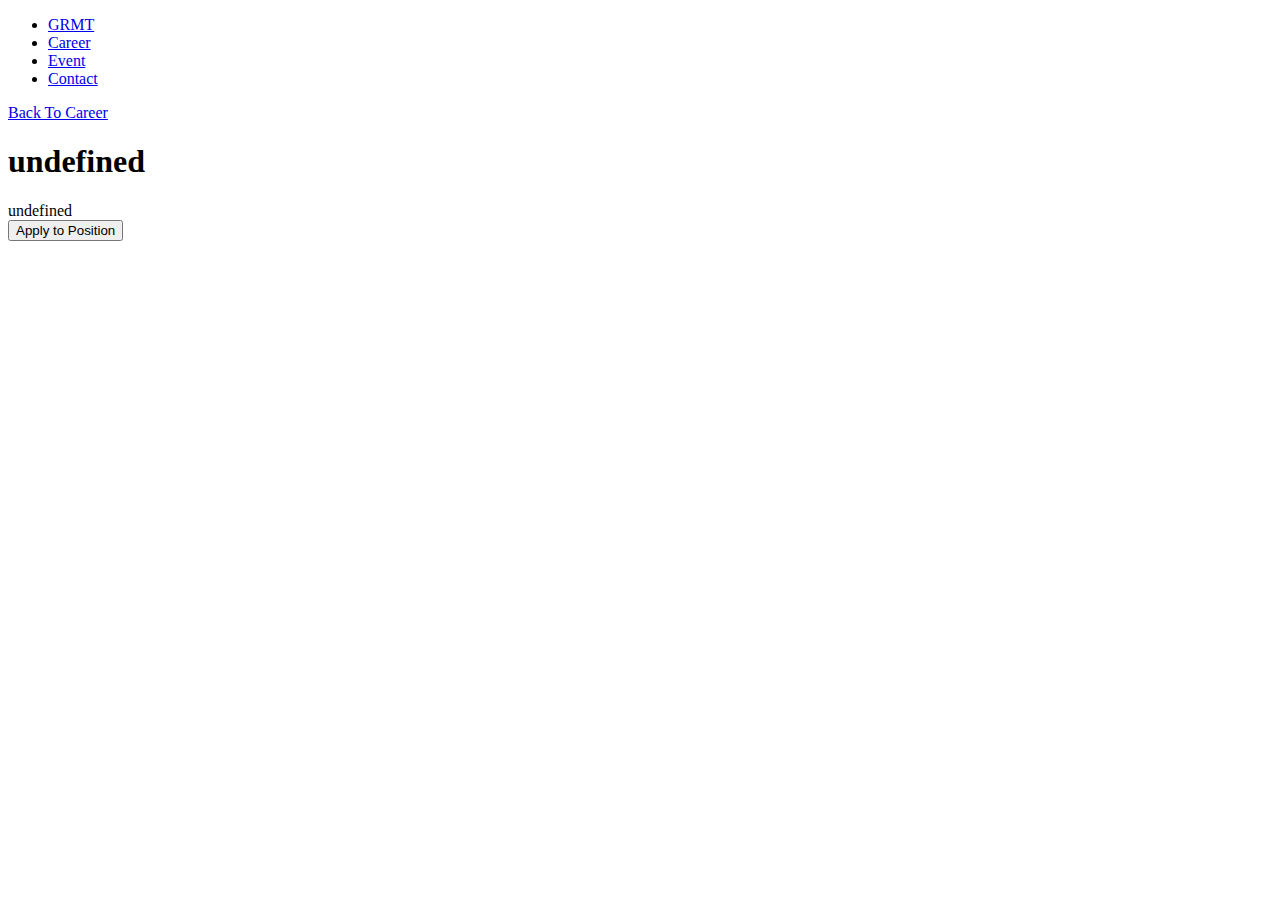
<file: career_description.html>
<!DOCTYPE html>
<html lang="en">
<head>
    <meta charset="UTF-8">
    <meta name="viewport" content="width=device-width, initial-scale=1.0">
    <title>game row mai tam</title>
</head>
<body>
    <!-- navbar -->
    <div>
         <ul>
            <li><a href="index.html">GRMT</a>
            <li><a href="index.html">Career</a>
            <li><a href="event_page.html">Event</a>
            <li><a href="contact_page.html">Contact</a>
         </ul>
    </div>
        <!-- กลับไปหน้าเเรก -->
        <a href="index.html">Back To Career</a>
        <!-- detail อยู่ตรงนี้-->
        <div>
            <h1 id="job_select"></h1>
            <p id="location_job_select"></p>
            <span id="description_job_select"></span>
        </div>
        <button onclick="applyJob()">Apply to Position</button>
    </div>
    <script>
        const job = ["Data Scientist Intern", "Game Operations Specialist - Fresh Grad", "Combat Designer - Fresh Grad"]
        const company = "Beyond Co., Ltd. (Singapore Office), Singapore"
        const description = [`As a Data Scientist Intern, you will be a key part of our team in Singapore, helping to build a safer and more secure virtual world for our players. You will apply your skills in data science and machine learning to tackle complex challenges related to account security, payment fraud, and anti-bot systems. This is a great opportunity to gain hands-on experience in a fast-growing gaming company and contribute to a global community of fans.

                            Key responsibilities:
                            Responsible for developing data-driven risk control solutions and algorithm modeling including but not limited to account security, payment security, and anti-bot scenarios.
                            Apply data mining, data modeling and machine learning to extract risk patterns from raw data into meaningful insights.
                            Monitor and analyze malicious behaviors and risk cases through comprehensive data analytics and visualisation methods.
                            Collaborate with the operation team, business team, R&D team, and data team to design and optimize risk management.

                            What we would like to see:
                            Good understanding of data structures and algorithms.
                            In-depth understanding of common machine learning techniques.
                            Possess strong data analytics skills (with proficiency in Python and SQL).
                            Sensitive to data, logical and rigorous, with data visualization skills.
                            Familiar with large-scale data processing tools (Hive, Spark, Flink) is a plus.
                            Machine learning competition experience with good results is a plus.
                            Strong communication and teamwork skills.
                            Excellent written and verbal communication skills in English and advanced Chinese to liaise with teams and review internal documentation.

                            Salary range and compensation:
                            80,000-200,000 THB/monthly depending on skills and experience

                            Benefits: 
                            Competitive Compensation: A highly competitive salary, performance-based bonuses, and regular salary reviews.
                            Comprehensive Health & Wellness: Extensive health, dental, and life insurance plans for you and your family, along with access to professional mental health support.
                            Flexible Work Environment: Enjoy flexible work hours to help you achieve a better work-life balance.
                            Professional Growth: We provide a dedicated professional development fund for you to attend conferences and courses, along with clear career paths and mentorship programs.
                            Exclusive Gaming Perks: Get free access to our games, exclusive in-game items, and special discounts on our merchandise.
                            Creative Office Culture: Work in an office designed for creativity, complete with game rooms, relaxation areas, and a kitchen stocked with snacks and drinks.
                            Global Opportunities: Potential for relocation and collaboration with our teams in Singapore, Montreal, Los Angeles, Tokyo, and Seoul.
`, `Are you a fresh graduate with a passion for gaming? As a Game Operations Specialist, you'll be at the heart of our game development and community. You'll work closely with developers to ensure our games meet player expectations and drive continuous improvement. Your role is crucial in managing content delivery, monitoring game performance, and turning player feedback into actionable insights. This is a fantastic opportunity to launch your career in the dynamic world of gaming operations.

Key responsibilities:
Collaborate closely with the game development team to provide critical insights and data, enabling developers to make informed decisions based on player feedback and analysis.
Manage and coordinate internal and external resources to ensure the continuous and stable delivery of high-quality content and services to players. Monitor version progress, resolve various live issues, and maintain the quality of game content.
Monitor and analyze community sentiment and player feedback, collecting and reporting relevant information to support strategic decision-making for project operations.

What we would like to see:
Bachelor’s degree or higher, with experience in gaming and community platforms, and a fundamental understanding of the gaming industry.
A strong passion for gaming, with in-depth knowledge and experience in ACG (Anime, Comics, and Games) titles, and the ability to accurately understand and anticipate user needs.
Excellent logical thinking, analytical, and summarisation skills.
Proven ability to drive projects forward in a collaborative, multi-stakeholder environment, demonstrating strong self-motivation, teamwork, and cross-functional coordination skills.
Strong communication skills in English, with working proficiency in Chinese (Mandarin) preferred to facilitate collaboration with team members and stakeholders from China.

Salary range and compensation:
100,000-200,000 THB/monthly depending on skills and experience

Benefits: 
Competitive Compensation: A highly competitive salary, performance-based bonuses, and regular salary reviews.
Comprehensive Health & Wellness: Extensive health, dental, and life insurance plans for you and your family, along with access to professional mental health support.
Flexible Work Environment: Enjoy flexible work hours to help you achieve a better work-life balance.
Professional Growth: We provide a dedicated professional development fund for you to attend conferences and courses, along with clear career paths and mentorship programs.
Exclusive Gaming Perks: Get free access to our games, exclusive in-game items, and special discounts on our merchandise.
Creative Office Culture: Work in an office designed for creativity, complete with game rooms, relaxation areas, and a kitchen stocked with snacks and drinks.
Global Opportunities: Potential for relocation and collaboration with our teams in Singapore, Montreal, Los Angeles, Tokyo, and Seoul.
`,`Are you a passionate gamer with a creative mind and a knack for building engaging combat experiences? As a Combat Designer, you will be at the forefront of bringing our characters and monsters to life. You’ll be responsible for crafting everything from their skills and behaviors to their overall feel. This is a unique opportunity to turn your passion for gaming into a career by collaborating with talented artists and programmers to design and build truly memorable gameplay.

Key responsibilities:
Design and produce characters or monsters, covering gameplay aspects, skills, AI, artistic performance, and ecological attributes.
Foster open communication with fellow game designers and artists to synchronize numerical design, layout, level gameplay, and artistic performance. Through this collaborative process, identify new production pipeline requests, and follow up on their development progress.
Identify requests for new mechanisms and functions during game production; collaborate closely with programmers to determine solutions and follow up on their development status.

What we would like to see:
Passion for games with extensive player experience across a variety of genres, including action games, open-world games, RPGs, and more. Possess a deep understanding of game combat mechanics.
Proficient in at least one commercial game engine with the capability to independently create simple prototypes.

Bonus Points:
Experience in Unity development and a programming or technical foundation for understanding code.
Experience in creating game demos.

Application Instructions:
Please provide details of your personal gaming experience and any relevant works (if applicable). Your gaming experience should include the names of games you have played, the duration of gameplay, and any notable achievements you have earned.

Salary range and compensation:
90,000-200,000 THB/monthly depending on skills and experience

Benefits: 
Competitive Compensation: A highly competitive salary, performance-based bonuses, and regular salary reviews.
Comprehensive Health & Wellness: Extensive health, dental, and life insurance plans for you and your family, along with access to professional mental health support.
Flexible Work Environment: Enjoy flexible work hours to help you achieve a better work-life balance.
Professional Growth: We provide a dedicated professional development fund for you to attend conferences and courses, along with clear career paths and mentorship programs.
Exclusive Gaming Perks: Get free access to our games, exclusive in-game items, and special discounts on our merchandise.
Creative Office Culture: Work in an office designed for creativity, complete with game rooms, relaxation areas, and a kitchen stocked with snacks and drinks.
Global Opportunities: Potential for relocation and collaboration with our teams in Singapore, Montreal, Los Angeles, Tokyo, and Seoul.
`]

        const params = new URLSearchParams(window.location.search);
        const receivedId = params.get("id");
        
        // เอาค่าจาก tag ใน html มาเป็นตัวเเปร
        const job_select = document.getElementById("job_select")
        const location_job_select = document.getElementById("location_job_select")
        const description_job_select = document.getElementById("description_job_select")
        
        // เอาข้อความจาก javascript เข้า html
        job_select.innerText = job[receivedId - 1];
        location_job_select.innertext = company;
        description_job_select.innerText = description[receivedId - 1];
        function applyJob(){
            window.location.href = `form_apply_job.html?id=${receivedId}`;
        }
    </script>
</body>
</html>
</file>
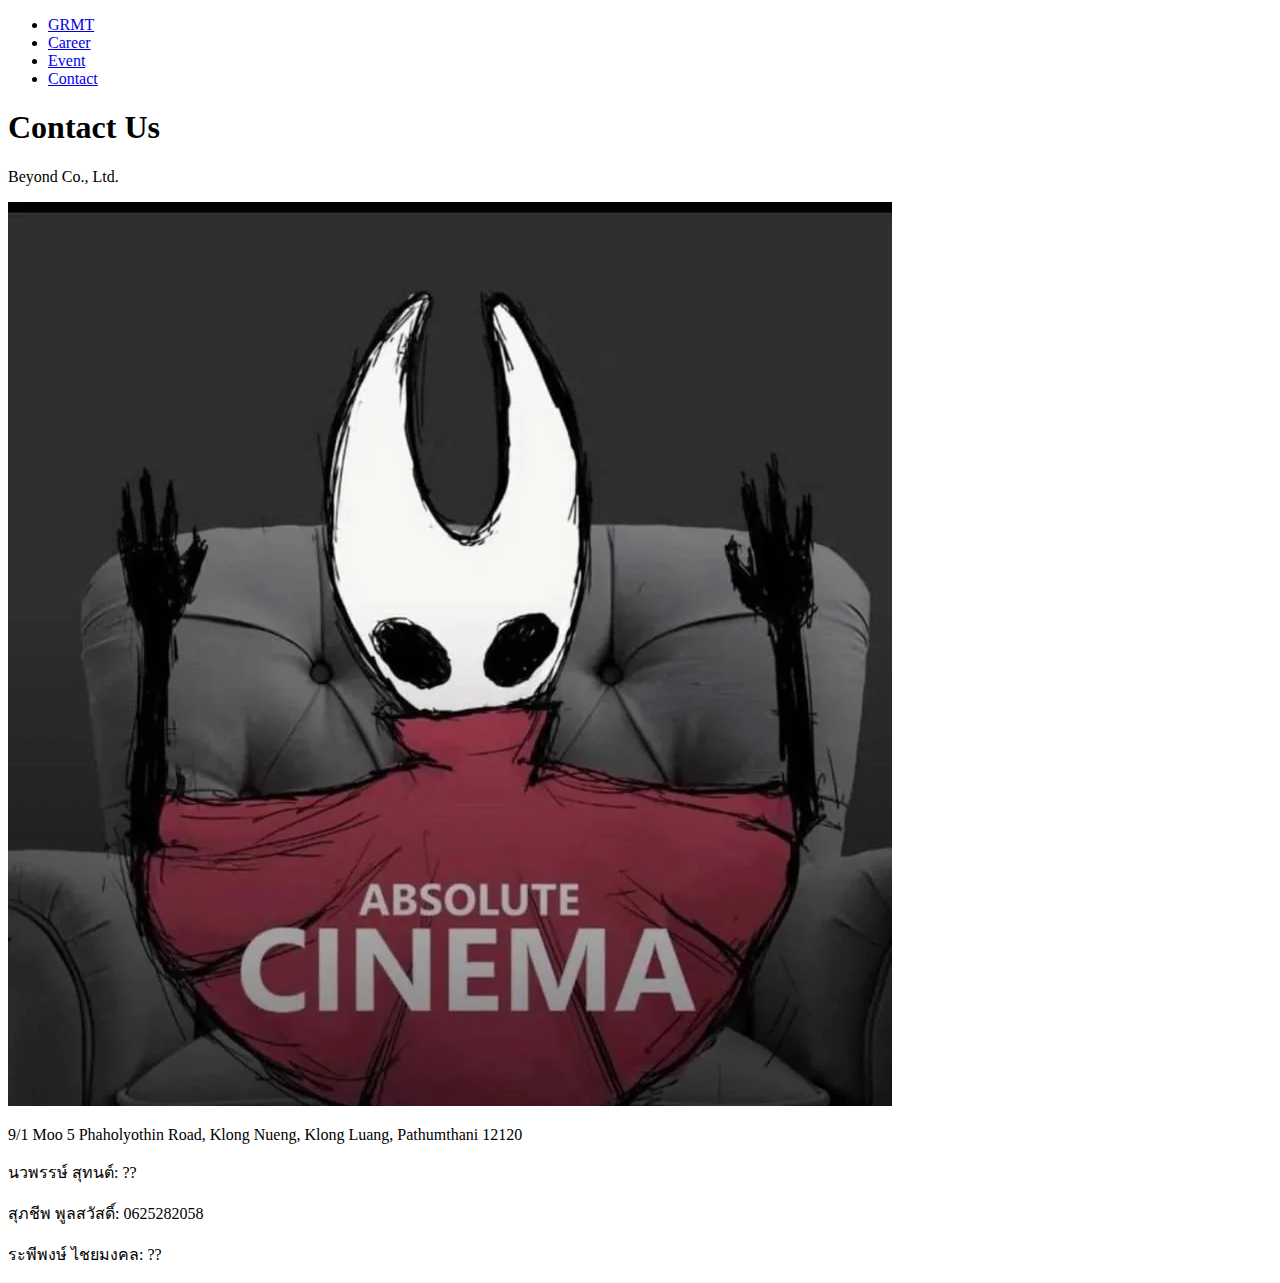
<file: contact_page.html>
<!DOCTYPE html>
<html lang="en">
<head>
    <meta charset="UTF-8">
    <meta name="viewport" content="width=device-width, initial-scale=1.0">
    <title>game row mai tam</title>
</head>
<body>
    <!-- navbar -->
    <div>
         <ul>
            <li><a href="index.html">GRMT</a>
            <li><a href="index.html">Career</a>
            <li><a href="event_page.html">Event</a>
            <li><a href="contact_page.html">Contact</a>
         </ul>
    </div>
    <div>
        <h1>Contact Us</h1>
        <p>Beyond Co., Ltd.</p>
        <img src="image/silksong.webp" alt="company image">
        <p>9/1 Moo 5 Phaholyothin Road, Klong Nueng, Klong Luang, Pathumthani 12120</p>
        <p>นวพรรษ์ สุทนต์: ??</p>
        <p>สุภชีพ พูลสวัสดิ์: 0625282058</p>
        <p>ระพีพงษ์ ไชยมงคล: ??</p>
    </div>
</body>
</html>
</file>
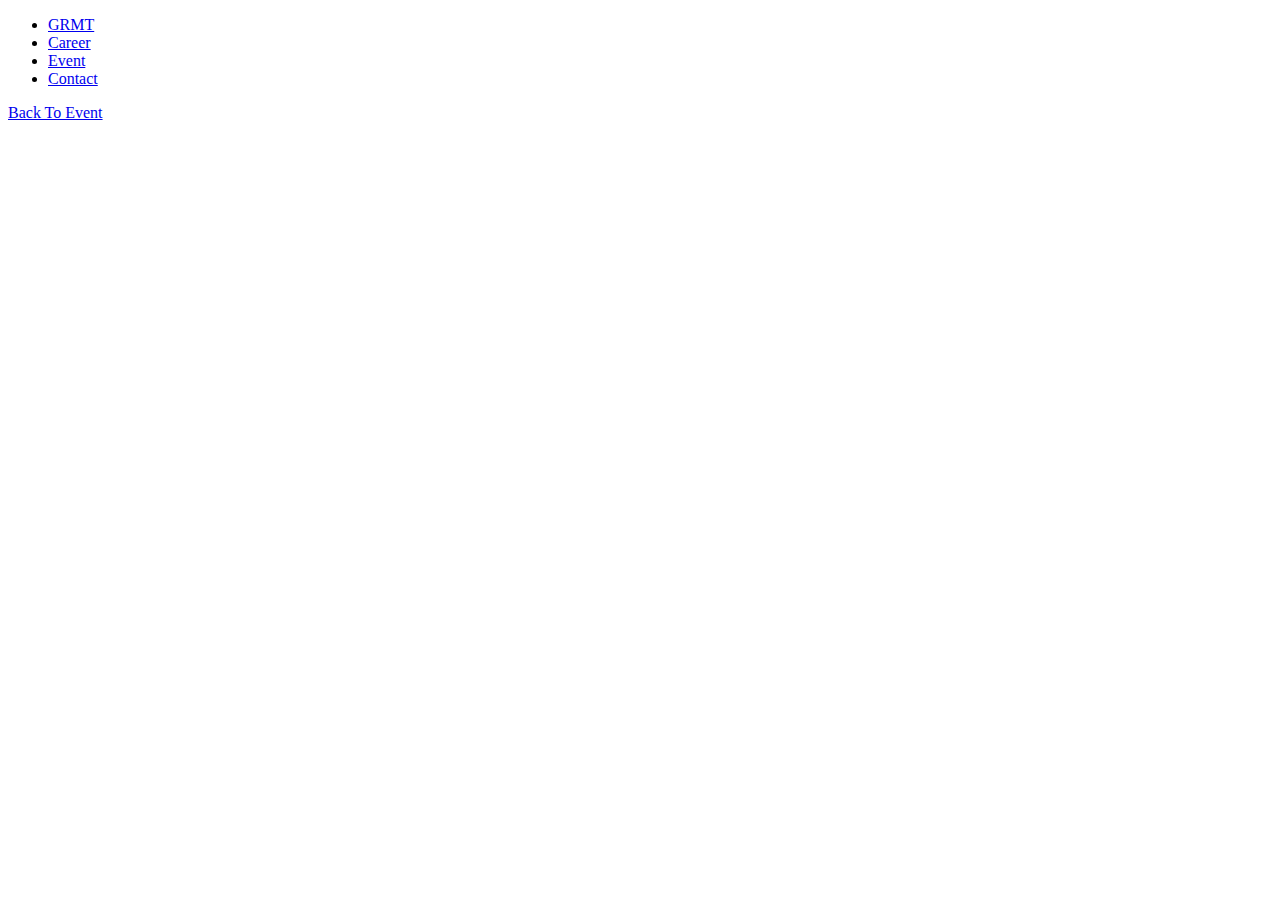
<file: event_detail.html>
<!DOCTYPE html>
<html lang="en">
<head>
    <meta charset="UTF-8">
    <meta name="viewport" content="width=device-width, initial-scale=1.0">
    <title>Document</title>
</head>
<body>
    <!-- navbar -->
    <div>
         <ul>
            <li><a href="index.html">GRMT</a>
            <li><a href="index.html">Career</a>
            <li><a href="event_page.html">Event</a>
            <li><a href="contact_page.html">Contact</a>
         </ul>
    </div>
    <div>
        <a href="event_page.html">Back To Event</a>
        <div>
            <h1 id="name"></h1>
            <span id="detail"></span>
            <p id="target"></p>
            <p id="format"></p>
            <p id="duration"></p>
        </div>
    </div>


    <script>
        const eventsData = [
            {
                name: 'Machine Learning Fundamentals',
                detail: `หลักสูตรปูพื้นฐานด้าน Machine Learning ครอบคลุม Regression, Classification, Clustering และ Evaluation Metrics ผู้เรียนจะเข้าใจวิธีเลือกอัลกอริทึมที่เหมาะสมกับปัญหาและประเมินโมเดลได้อย่างถูกต้อง โดยจะได้เรียนรู้ประเภทของ Machine Learning ทั้งแบบ Supervised และ Unsupervised ฝึกสร้างโมเดล Regression และ Classification เบื้องต้น เข้าใจการใช้ Metrics เช่น RMSE, MAE, Accuracy และ F1-score รวมถึงแนวคิด Overfitting, Underfitting และ Cross-validation เพื่อนำไปประเมินและปรับปรุงโมเดลได้อย่างเหมาะสม.`,
                target: 'นักศึกษาจบใหม่, ผู้สนใจเข้าสู่สาย Data Science',
                format: 'Lecture + Hands-on (Python Notebooks)',
                duration: '2 วัน (12 ชั่วโมง)'
            },
            {
                name: 'Data Analytics with Python & SQL',
                detail: `เรียนรู้การใช้ Python (Pandas, Matplotlib, Scikit-learn) และ SQL เพื่อดึง วิเคราะห์ และจัดการข้อมูลจากฐานข้อมูลจริง โดยผู้เรียนจะได้ฝึกการเขียน SQL Query เพื่อดึงข้อมูล การทำ Data Cleaning และ Data Wrangling ด้วย Pandas การสร้าง Visualization เบื้องต้น และการวิเคราะห์เชิงสถิติเพื่อสนับสนุนการตัดสินใจ.`,
                target: 'ผู้สนใจงาน Data Analyst, Data Scientist',
                format: 'Workshop + Lab Practice',
                duration: '3 วัน (18 ชั่วโมง)'
            },
            {
                name: 'Big Data Tools Workshop (Spark, Hive)',
                detail: `หลักสูตรสำหรับผู้ที่ต้องการทำงานกับข้อมูลขนาดใหญ่ โดยเรียนรู้การใช้ Apache Spark และ Hive เพื่อจัดการข้อมูลหลายล้านแถวได้อย่างรวดเร็ว ผู้เรียนจะได้รู้จัก Big Data Ecosystem การใช้ Hive SQL Query การประมวลผลข้อมูลแบบ Distributed ด้วย Spark และการปรับแต่ง pipeline ให้ทำงานได้อย่างมีประสิทธิภาพมากขึ้น.`,
                target: 'Data Engineer, Data Scientist ที่ทำงานกับ Big Data',
                format: 'Lab-based Workshop',
                duration: '2 วัน (16 ชั่วโมง)'
            },
            {
                name: 'Game Community Management 101',
                detail: `หลักสูตรที่สอนวิธีสร้างและดูแล Community ของผู้เล่นเกม ตั้งแต่การสร้าง Engagement ไปจนถึงการรับมือ Feedback และ Crisis Management โดยผู้เรียนจะได้เรียนรู้เทคนิคการสร้าง Content ที่ดึงดูดผู้เล่น การใช้ Social Media, Discord และ Forum การจัด Event หรือ Campaign สำหรับผู้เล่น รวมถึงการจัดการกับ Feedback และปัญหาที่เกิดขึ้นภายใน Community อย่างมีประสิทธิภาพ.`,
                target: 'ผู้สนใจงาน Game Ops, Community Manager',
                format: 'Case Study + Role Play',
                duration: '1 วัน (8 ชั่วโมง)'
            },
            {
                name: 'Live Ops & Monetization Strategies',
                detail: `หลักสูตรที่เน้นการทำ Live Operation และกลยุทธ์การสร้างรายได้ในเกม เช่น Battle Pass, Gacha และ Limited Events พร้อมการวิเคราะห์ KPI โดยผู้เรียนจะได้เข้าใจวงจร Live Ops ตั้งแต่ Pre-launch ไปจนถึง Post-event รู้จักวิธีออกแบบ Event และ Reward System การวิเคราะห์พฤติกรรมผู้เล่นเพื่อนำไปปรับปรุงการ Monetization และการสร้างสมดุลระหว่างประสบการณ์ผู้เล่นกับรายได้ของเกม.`,
                target: 'Game Operations Specialist, Product Manager',
                format: 'Lecture + Group Activity',
                duration: '2 วัน (12 ชั่วโมง)'
            },
            {
                name: 'Data-Driven Game Operations',
                detail: `หลักสูตรที่สอนการใช้ Data Analytics เพื่อพัฒนาและปรับปรุงประสบการณ์ผู้เล่น โดยใช้ Dashboard และ Tools ในการวิเคราะห์ข้อมูล ผู้เรียนจะได้รู้จัก Metrics สำคัญของเกม เช่น DAU, MAU, Retention และ ARPU พร้อมทั้งฝึกสร้าง Dashboard เพื่อติดตาม KPI การใช้ A/B Testing เพื่อตัดสินใจเชิงกลยุทธ์ และการนำข้อมูลผู้เล่นไปประยุกต์ใช้ในการปรับปรุง Live Ops.`,
                target: 'Game Operations Specialist, Data Analyst',
                format: 'Hands-on Workshop + Dashboard Building',
                duration: '2 วัน (16 ชั่วโมง)'
            },
            {
                name: 'Game Combat Systems Design',
                detail: `หลักสูตรที่เน้นการออกแบบระบบการต่อสู้ของเกม ครอบคลุมการสร้าง Character Balance, Skill Tree, AI Behavior และ Combat Flow โดยผู้เรียนจะได้เข้าใจหลักการออกแบบ Combat Mechanics การวางสมดุลระหว่าง Player และ Monster การออกแบบ Skill Combo และ Chain System รวมถึงการทดสอบและปรับสมดุลระบบการต่อสู้อย่างเป็นระบบ.`,
                target: 'Game Designer, Combat Designer Fresh Grad',
                format: 'Workshop + Prototyping Exercise',
                duration: '3 วัน (18 ชั่วโมง)'
            },
            {
                name: 'Prototyping with Unity/Unreal',
                detail: `หลักสูตรที่สอนวิธีสร้าง Prototype ของระบบการต่อสู้หรือ Gameplay เบื้องต้นใน Unity และ Unreal เพื่อทดสอบไอเดียได้อย่างรวดเร็ว ผู้เรียนจะได้ฝึกการใช้ Unity/Unreal Editor การสร้าง Character Controller เบื้องต้น การ Implement Mechanics เช่น การโจมตี การใช้สกิล และการหลบหลีก รวมถึงการสร้าง Prototype ที่สามารถเล่นได้จริงภายในเวลาจำกัด.`,
                target: 'Game Designer, Indie Dev',
                format: 'Hands-on Lab',
                duration: '2 วัน (16 ชั่วโมง)'
            },
            {
                name: 'Character & Monster Behavior Workshop',
                detail: `หลักสูตรที่เจาะลึกการออกแบบพฤติกรรมของตัวละครและมอนสเตอร์ ครอบคลุมตั้งแต่ Movement Pattern, AI, Skill Usage ไปจนถึง Ecosystem โดยผู้เรียนจะได้เรียนรู้การออกแบบ AI Behavior แบบ Aggressive, Defensive และ Supportive การสร้าง Skill Tree และ Evolution Path การออกแบบ Ecosystem ระหว่าง Monster Types รวมถึงเทคนิคการทดสอบและปรับแต่ง AI/Behavior ภายใน Prototype.`,
                target: 'Combat Designer, AI Designer',
                format: 'Lecture + Group Design Activity',
                duration: '2 วัน (14 ชั่วโมง)'
            }
            ]

        const params = new URLSearchParams(window.location.search);
        const receivedId = params.get("id");

        document.getElementById("name").innerText = eventsData[receivedId - 1].name;
        document.getElementById("detail").innerText = eventsData[receivedId - 1].detail;
        document.getElementById("target").innerText = `Target Audience: ` + eventsData[receivedId - 1].target;
        document.getElementById("format").innerText = `Format: ` + eventsData[receivedId - 1].format;
        document.getElementById("duration").innerText = `Duration: ` + eventsData[receivedId - 1].duration;
    </script>
</body>
</html>
</file>
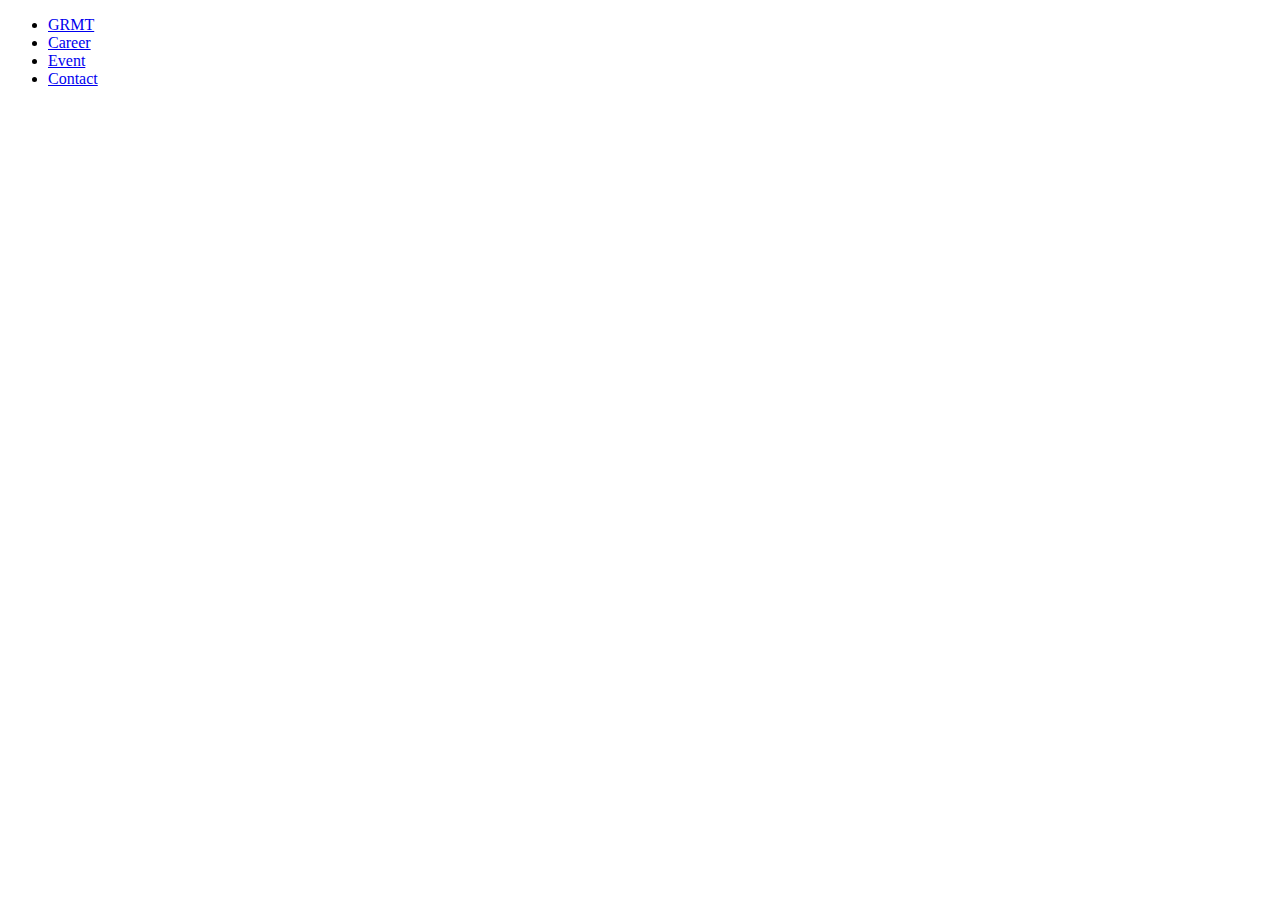
<file: event_page.html>
<!DOCTYPE html>
<html lang="en">
<head>
    <meta charset="UTF-8">
    <meta name="viewport" content="width=device-width, initial-scale=1.0">
    <title>Document</title>
</head>
<body>
    <!-- navbar -->
    <div>
         <ul>
            <li><a href="index.html">GRMT</a>
            <li><a href="index.html">Career</a>
            <li><a href="event_page.html">Event</a>
            <li><a href="contact_page.html">Contact</a>
         </ul>
    </div>
</body>
</html>
</file>
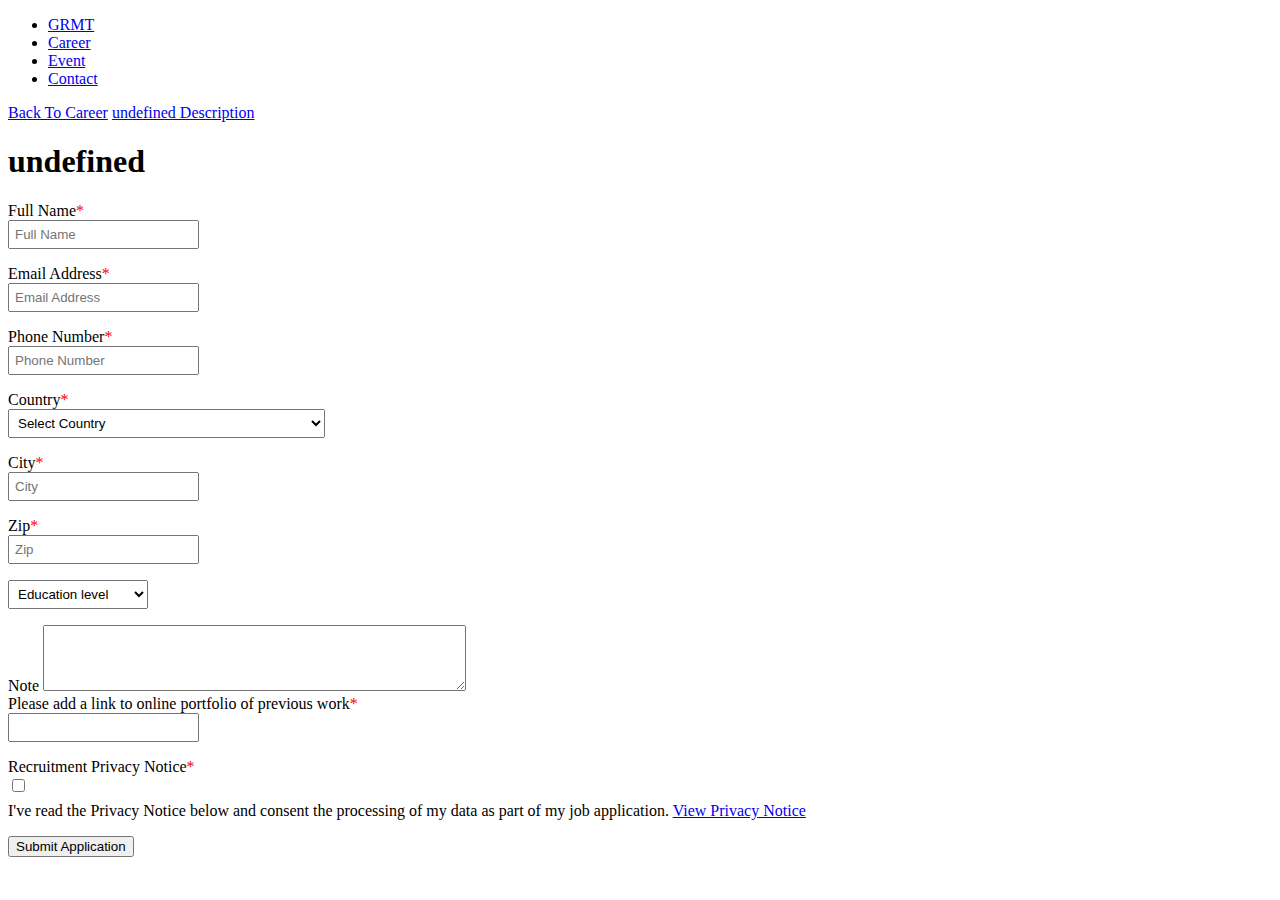
<file: form_apply_job.html>
<!DOCTYPE html>
<html lang="en">
<head>
    <meta charset="UTF-8">
    <meta name="viewport" content="width=device-width, initial-scale=1.0">
    <title>game row mai tam</title>
    <style>
        input, select {
            display: block;
            margin-bottom: 10px;
            padding: 5px;
        }
        .error {
            color: red;
            font-size: 12px;
            margin-bottom: 10px;
        }
        .invalid {
            border: 1px solid red;
        }
    </style>
</head>
<body>
    <!-- navbar -->
    <div>
         <ul>
            <li><a href="index.html">GRMT</a>
            <li><a href="index.html">Career</a>
            <li><a href="event_page.html">Event</a>
            <li><a href="contact_page.html">Contact</a>
         </ul>
    </div>

    <a href="index.html">Back To Career</a>
    <a href="#" id="back_position" onclick="backToDescription()"></a>

    <h1 id="job_position"></h1>
    <form name="job_position" onSubmit="return formValidation();" id="submitForm" action="/form_done.html">
        <label for="fullname">Full Name</label><span style="color: red !important; display: inline; float: none;">*</span>      
        <input type="text" id="fullname" name="fullname" placeholder="Full Name">
        <p id="fullname_error" style="color: red !important;"></p>

        <label for="email">Email Address</label><span style="color: red !important; display: inline; float: none;">*</span>
        <input type="text" id="email" name="email" placeholder="Email Address">
        <p id="email_error" style="color: red !important;"></p>

        <label for="phone">Phone Number</label><span style="color: red !important; display: inline; float: none;">*</span>
        <input type="number" id="phone" name="phone" placeholder="Phone Number">
        <p id="phone_error" style="color: red !important;"></p>

        <label for="country">Country</label><span style="color: red !important; display: inline; float: none;">*</span>
        <select id="country" name="country" class="form-control">
                <option value="" selected>Select Country</option>
                <option value="Afghanistan">Afghanistan</option>
                <option value="Åland Islands">Åland Islands</option>
                <option value="Albania">Albania</option>
                <option value="Algeria">Algeria</option>
                <option value="American Samoa">American Samoa</option>
                <option value="Andorra">Andorra</option>
                <option value="Angola">Angola</option>
                <option value="Anguilla">Anguilla</option>
                <option value="Antarctica">Antarctica</option>
                <option value="Antigua and Barbuda">Antigua and Barbuda</option>
                <option value="Argentina">Argentina</option>
                <option value="Armenia">Armenia</option>
                <option value="Aruba">Aruba</option>
                <option value="Australia">Australia</option>
                <option value="Austria">Austria</option>
                <option value="Azerbaijan">Azerbaijan</option>
                <option value="Bahamas">Bahamas</option>
                <option value="Bahrain">Bahrain</option>
                <option value="Bangladesh">Bangladesh</option>
                <option value="Barbados">Barbados</option>
                <option value="Belarus">Belarus</option>
                <option value="Belgium">Belgium</option>
                <option value="Belize">Belize</option>
                <option value="Benin">Benin</option>
                <option value="Bermuda">Bermuda</option>
                <option value="Bhutan">Bhutan</option>
                <option value="Bolivia">Bolivia</option>
                <option value="Bosnia and Herzegovina">Bosnia and Herzegovina</option>
                <option value="Botswana">Botswana</option>
                <option value="Bouvet Island">Bouvet Island</option>
                <option value="Brazil">Brazil</option>
                <option value="British Indian Ocean Territory">British Indian Ocean Territory</option>
                <option value="Brunei Darussalam">Brunei Darussalam</option>
                <option value="Bulgaria">Bulgaria</option>
                <option value="Burkina Faso">Burkina Faso</option>
                <option value="Burundi">Burundi</option>
                <option value="Cambodia">Cambodia</option>
                <option value="Cameroon">Cameroon</option>
                <option value="Canada">Canada</option>
                <option value="Cape Verde">Cape Verde</option>
                <option value="Cayman Islands">Cayman Islands</option>
                <option value="Central African Republic">Central African Republic</option>
                <option value="Chad">Chad</option>
                <option value="Chile">Chile</option>
                <option value="China">China</option>
                <option value="Christmas Island">Christmas Island</option>
                <option value="Cocos (Keeling) Islands">Cocos (Keeling) Islands</option>
                <option value="Colombia">Colombia</option>
                <option value="Comoros">Comoros</option>
                <option value="Congo">Congo</option>
                <option value="Congo, The Democratic Republic of The">Congo, The Democratic Republic of The</option>
                <option value="Cook Islands">Cook Islands</option>
                <option value="Costa Rica">Costa Rica</option>
                <option value="Cote D'ivoire">Cote D'ivoire</option>
                <option value="Croatia">Croatia</option>
                <option value="Cuba">Cuba</option>
                <option value="Cyprus">Cyprus</option>
                <option value="Czech Republic">Czech Republic</option>
                <option value="Denmark">Denmark</option>
                <option value="Djibouti">Djibouti</option>
                <option value="Dominica">Dominica</option>
                <option value="Dominican Republic">Dominican Republic</option>
                <option value="Ecuador">Ecuador</option>
                <option value="Egypt">Egypt</option>
                <option value="El Salvador">El Salvador</option>
                <option value="Equatorial Guinea">Equatorial Guinea</option>
                <option value="Eritrea">Eritrea</option>
                <option value="Estonia">Estonia</option>
                <option value="Ethiopia">Ethiopia</option>
                <option value="Falkland Islands (Malvinas)">Falkland Islands (Malvinas)</option>
                <option value="Faroe Islands">Faroe Islands</option>
                <option value="Fiji">Fiji</option>
                <option value="Finland">Finland</option>
                <option value="France">France</option>
                <option value="French Guiana">French Guiana</option>
                <option value="French Polynesia">French Polynesia</option>
                <option value="French Southern Territories">French Southern Territories</option>
                <option value="Gabon">Gabon</option>
                <option value="Gambia">Gambia</option>
                <option value="Georgia">Georgia</option>
                <option value="Germany">Germany</option>
                <option value="Ghana">Ghana</option>
                <option value="Gibraltar">Gibraltar</option>
                <option value="Greece">Greece</option>
                <option value="Greenland">Greenland</option>
                <option value="Grenada">Grenada</option>
                <option value="Guadeloupe">Guadeloupe</option>
                <option value="Guam">Guam</option>
                <option value="Guatemala">Guatemala</option>
                <option value="Guernsey">Guernsey</option>
                <option value="Guinea">Guinea</option>
                <option value="Guinea-bissau">Guinea-bissau</option>
                <option value="Guyana">Guyana</option>
                <option value="Haiti">Haiti</option>
                <option value="Heard Island and Mcdonald Islands">Heard Island and Mcdonald Islands</option>
                <option value="Holy See (Vatican City State)">Holy See (Vatican City State)</option>
                <option value="Honduras">Honduras</option>
                <option value="Hong Kong">Hong Kong</option>
                <option value="Hungary">Hungary</option>
                <option value="Iceland">Iceland</option>
                <option value="India">India</option>
                <option value="Indonesia">Indonesia</option>
                <option value="Iran, Islamic Republic of">Iran, Islamic Republic of</option>
                <option value="Iraq">Iraq</option>
                <option value="Ireland">Ireland</option>
                <option value="Isle of Man">Isle of Man</option>
                <option value="Israel">Israel</option>
                <option value="Italy">Italy</option>
                <option value="Jamaica">Jamaica</option>
                <option value="Japan">Japan</option>
                <option value="Jersey">Jersey</option>
                <option value="Jordan">Jordan</option>
                <option value="Kazakhstan">Kazakhstan</option>
                <option value="Kenya">Kenya</option>
                <option value="Kiribati">Kiribati</option>
                <option value="Korea, Democratic People's Republic of">Korea, Democratic People's Republic of</option>
                <option value="Korea, Republic of">Korea, Republic of</option>
                <option value="Kuwait">Kuwait</option>
                <option value="Kyrgyzstan">Kyrgyzstan</option>
                <option value="Lao People's Democratic Republic">Lao People's Democratic Republic</option>
                <option value="Latvia">Latvia</option>
                <option value="Lebanon">Lebanon</option>
                <option value="Lesotho">Lesotho</option>
                <option value="Liberia">Liberia</option>
                <option value="Libyan Arab Jamahiriya">Libyan Arab Jamahiriya</option>
                <option value="Liechtenstein">Liechtenstein</option>
                <option value="Lithuania">Lithuania</option>
                <option value="Luxembourg">Luxembourg</option>
                <option value="Macao">Macao</option>
                <option value="Macedonia, The Former Yugoslav Republic of">Macedonia, The Former Yugoslav Republic of</option>
                <option value="Madagascar">Madagascar</option>
                <option value="Malawi">Malawi</option>
                <option value="Malaysia">Malaysia</option>
                <option value="Maldives">Maldives</option>
                <option value="Mali">Mali</option>
                <option value="Malta">Malta</option>
                <option value="Marshall Islands">Marshall Islands</option>
                <option value="Martinique">Martinique</option>
                <option value="Mauritania">Mauritania</option>
                <option value="Mauritius">Mauritius</option>
                <option value="Mayotte">Mayotte</option>
                <option value="Mexico">Mexico</option>
                <option value="Micronesia, Federated States of">Micronesia, Federated States of</option>
                <option value="Moldova, Republic of">Moldova, Republic of</option>
                <option value="Monaco">Monaco</option>
                <option value="Mongolia">Mongolia</option>
                <option value="Montenegro">Montenegro</option>
                <option value="Montserrat">Montserrat</option>
                <option value="Morocco">Morocco</option>
                <option value="Mozambique">Mozambique</option>
                <option value="Myanmar">Myanmar</option>
                <option value="Namibia">Namibia</option>
                <option value="Nauru">Nauru</option>
                <option value="Nepal">Nepal</option>
                <option value="Netherlands">Netherlands</option>
                <option value="Netherlands Antilles">Netherlands Antilles</option>
                <option value="New Caledonia">New Caledonia</option>
                <option value="New Zealand">New Zealand</option>
                <option value="Nicaragua">Nicaragua</option>
                <option value="Niger">Niger</option>
                <option value="Nigeria">Nigeria</option>
                <option value="Niue">Niue</option>
                <option value="Norfolk Island">Norfolk Island</option>
                <option value="Northern Mariana Islands">Northern Mariana Islands</option>
                <option value="Norway">Norway</option>
                <option value="Oman">Oman</option>
                <option value="Pakistan">Pakistan</option>
                <option value="Palau">Palau</option>
                <option value="Palestinian Territory, Occupied">Palestinian Territory, Occupied</option>
                <option value="Panama">Panama</option>
                <option value="Papua New Guinea">Papua New Guinea</option>
                <option value="Paraguay">Paraguay</option>
                <option value="Peru">Peru</option>
                <option value="Philippines">Philippines</option>
                <option value="Pitcairn">Pitcairn</option>
                <option value="Poland">Poland</option>
                <option value="Portugal">Portugal</option>
                <option value="Puerto Rico">Puerto Rico</option>
                <option value="Qatar">Qatar</option>
                <option value="Reunion">Reunion</option>
                <option value="Romania">Romania</option>
                <option value="Russian Federation">Russian Federation</option>
                <option value="Rwanda">Rwanda</option>
                <option value="Saint Helena">Saint Helena</option>
                <option value="Saint Kitts and Nevis">Saint Kitts and Nevis</option>
                <option value="Saint Lucia">Saint Lucia</option>
                <option value="Saint Pierre and Miquelon">Saint Pierre and Miquelon</option>
                <option value="Saint Vincent and The Grenadines">Saint Vincent and The Grenadines</option>
                <option value="Samoa">Samoa</option>
                <option value="San Marino">San Marino</option>
                <option value="Sao Tome and Principe">Sao Tome and Principe</option>
                <option value="Saudi Arabia">Saudi Arabia</option>
                <option value="Senegal">Senegal</option>
                <option value="Serbia">Serbia</option>
                <option value="Seychelles">Seychelles</option>
                <option value="Sierra Leone">Sierra Leone</option>
                <option value="Singapore">Singapore</option>
                <option value="Slovakia">Slovakia</option>
                <option value="Slovenia">Slovenia</option>
                <option value="Solomon Islands">Solomon Islands</option>
                <option value="Somalia">Somalia</option>
                <option value="South Africa">South Africa</option>
                <option value="South Georgia and The South Sandwich Islands">South Georgia and The South Sandwich Islands</option>
                <option value="Spain">Spain</option>
                <option value="Sri Lanka">Sri Lanka</option>
                <option value="Sudan">Sudan</option>
                <option value="Suriname">Suriname</option>
                <option value="Svalbard and Jan Mayen">Svalbard and Jan Mayen</option>
                <option value="Swaziland">Swaziland</option>
                <option value="Sweden">Sweden</option>
                <option value="Switzerland">Switzerland</option>
                <option value="Syrian Arab Republic">Syrian Arab Republic</option>
                <option value="Taiwan">Taiwan</option>
                <option value="Tajikistan">Tajikistan</option>
                <option value="Tanzania, United Republic of">Tanzania, United Republic of</option>
                <option value="Thailand">Thailand</option>
                <option value="Timor-leste">Timor-leste</option>
                <option value="Togo">Togo</option>
                <option value="Tokelau">Tokelau</option>
                <option value="Tonga">Tonga</option>
                <option value="Trinidad and Tobago">Trinidad and Tobago</option>
                <option value="Tunisia">Tunisia</option>
                <option value="Turkey">Turkey</option>
                <option value="Turkmenistan">Turkmenistan</option>
                <option value="Turks and Caicos Islands">Turks and Caicos Islands</option>
                <option value="Tuvalu">Tuvalu</option>
                <option value="Uganda">Uganda</option>
                <option value="Ukraine">Ukraine</option>
                <option value="United Arab Emirates">United Arab Emirates</option>
                <option value="United Kingdom">United Kingdom</option>
                <option value="United States">United States</option>
                <option value="United States Minor Outlying Islands">United States Minor Outlying Islands</option>
                <option value="Uruguay">Uruguay</option>
                <option value="Uzbekistan">Uzbekistan</option>
                <option value="Vanuatu">Vanuatu</option>
                <option value="Venezuela">Venezuela</option>
                <option value="Viet Nam">Viet Nam</option>
                <option value="Virgin Islands, British">Virgin Islands, British</option>
                <option value="Virgin Islands, U.S.">Virgin Islands, U.S.</option>
                <option value="Wallis and Futuna">Wallis and Futuna</option>
                <option value="Western Sahara">Western Sahara</option>
                <option value="Yemen">Yemen</option>
                <option value="Zambia">Zambia</option>
                <option value="Zimbabwe">Zimbabwe</option>
            </select>
        <p id="country_error" style="color: red !important;"></p>  

        <label for="text">City</label><span style="color: red !important; display: inline; float: none;">*</span>
        <input type="text" id="city" name="city" placeholder="City">
        <p id="city_error" style="color: red !important;"></p>

        <label for="zip">Zip</label><span style="color: red !important; display: inline; float: none;">*</span>
        <input type="number" id="zip" name="zip" placeholder="Zip">
        <p id="zip_error" style="color: red !important;"></p>

        <select id="education_level" name="education_level">
            <option selected value="">Education level</option>
            <option value="Secondary school">Secondary school</option>
            <option value="Bachelor's degree">Bachelor's degree</option>
            <option value="Master's degree">Master's degree</option>
            <option value="Doctoral degree">Doctoral degree</option>
        </select>
        <p id="education_error" style="color: red !important;"></p>

        <label for="text">Note</label>
        <textarea id="note" name="note" rows="4" cols="50"></textarea>

        <br>
        <label for="portfolio">Please add a link to online portfolio of previous work</label><span style="color: red !important; display: inline; float: none;">*</span>
        <input type="text" id="portfolio" name="portfolio">
       <p id="portfolio_error" style="color: red !important;"></p>

        <label for="privacy">Recruitment Privacy Notice</label><span style="color: red !important; display: inline; float: none;">*</span>
        <input type="checkbox" id="privacy">
        <label for="">I've read the Privacy Notice below and consent the processing of my data as part of my job application.</label>
        <a href="privacy.html" target="_blank">View Privacy Notice</a>
        <p id="privacy_error" style="color: red !important;"></p>
        
        <!-- <button> <a href="mailto:supacheep.poon@bumail.net">submit</a></button>-->
        <button type="submit">Submit Application</button>
    </form>
    <script>
        const params = new URLSearchParams(window.location.search);
        const receivedId = params.get("id");

        const job = ["Data Scientist Intern", "Game Operations Specialist - Fresh Grad", "Combat Designer - Fresh Grad"]
        const job_position = document.getElementById("job_position");
        job_position.innerText = job[receivedId - 1]

        const back_position = document.getElementById("back_position");
        back_position.innerText = `${job[receivedId - 1]} Description`;
        function backToDescription(){
            window.location.href = `career_description.html?id=${receivedId}`;
        }

        // เช็ค form
        document.getElementById("submitForm").addEventListener("submit", function(e) {
            
            const fullname = document.getElementById("fullname").value
            const email = document.getElementById("email").value.trim();
            const phone = document.getElementById("phone").value
            const country = document.getElementById("country").value
            const city = document.getElementById("city").value
            const zip = document.getElementById("zip").value.trim();
            const education_level = document.getElementById("education_level").value
            const portfolio = document.getElementById("portfolio").value
            const privacy = document.getElementById("privacy")
            
            // เช็คชื่อ นามสกุล      
            if(fullname.length < 1 || fullname.length > 50){
                if(fullname.length < 1){
                    document.getElementById("fullname_error").innerText = "A full name is required";
                }
                if(fullname.length > 50){
                    document.getElementById("fullname_error").innerText = "To much charecter";
                }
                e.preventDefault();
            }else{
                document.getElementById("fullname_error").innerText = "";
            }
            // เช็ค email
            const emailPattern = /^[^\s@]+@[^\s@]+\.[^\s@]+$/;
            
            if (!emailPattern.test(email)) {
                document.getElementById("email_error").innerText = "An email is required";
                e.preventDefault();
            }else{
                document.getElementById("email_error").innerText = "";
            }
            // เช็ค phone
            const phonePattern = /^[0-9]{10}$/;

            if (!phonePattern.test(phone)) {
                document.getElementById("phone_error").innerText = "A phone is required";
                e.preventDefault();
            }else{
                document.getElementById("phone_error").innerText = "";
            }
            // เช็ค country
            if(!country){
                document.getElementById("country_error").innerText = "Please Select Country";
                e.preventDefault();
            }else{
                document.getElementById("country_error").innerText = "";
            }
            //เช็ค city
            if(city.length < 1 || city.length > 50){
                if(city.length < 1){
                    document.getElementById("city_error").innerText = "A city is required";
                }
                if(city.length > 50){
                    document.getElementById("city_error").innerText = "To much charecter";
                }
                e.preventDefault();
            }else{
                document.getElementById("city_error").innerText = "";
            }

            //เช็ค zip
            const zipPattern = /^[A-Za-z0-9\s\-]{3,10}$/;
            if (!zipPattern.test(zip)) {
                document.getElementById("zip_error").innerText = "A zip is required";
                e.preventDefault();
            }else{
                document.getElementById("zip_error").innerText = "";
            }
            // เช็ค education_level
            if(!education_level){
                document.getElementById("education_error").innerText = "Please Select Education Level";
                e.preventDefault();
            }else{
                document.getElementById("education_error").innerText = "";
            }

            // เช็ค portfolio    
            if(portfolio.length < 1 || portfolio.length > 50){
                if(portfolio.length < 1){
                    document.getElementById("portfolio_error").innerText = "A portfolio is required";
                }
                if(portfolio.length > 100){
                    document.getElementById("portfolio_error").innerText = "To much charecter";
                }
                e.preventDefault();
            }else{
                document.getElementById("portfolio_error").innerText = "";
            }
            //เช็ค privacy
            if (!privacy.checked) {
                document.getElementById("privacy_error").innerText = "Consent is required to apply";
                e.preventDefault();
            }else{
                document.getElementById("privacy_error").innerText = "";
            }
        });

    </script>
</body>
</html>
</file>
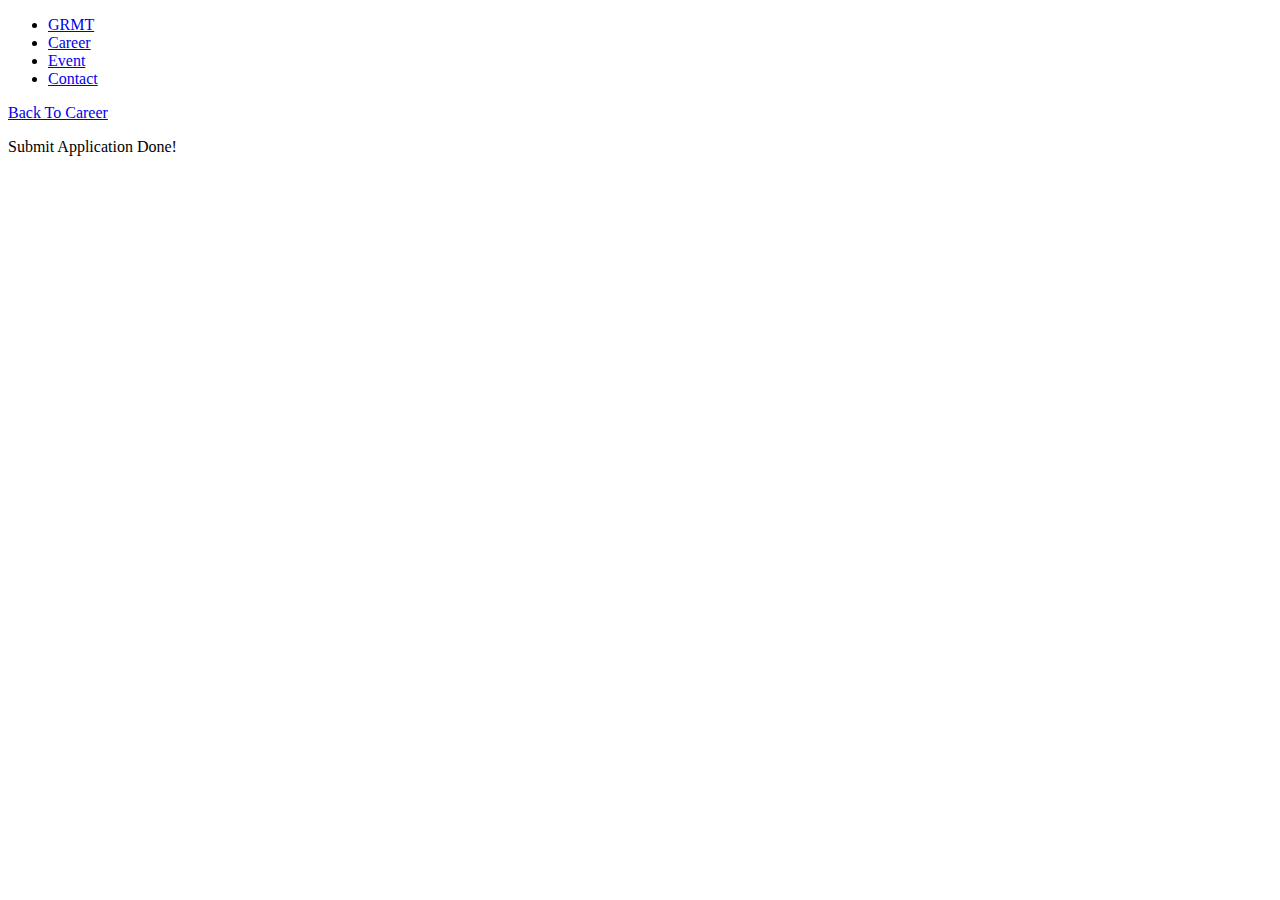
<file: form_done.html>
<!DOCTYPE html>
<html lang="en">
<head>
    <meta charset="UTF-8">
    <meta name="viewport" content="width=device-width, initial-scale=1.0">
    <title>game row mai tam</title>
</head>
<body>
    <!-- navbar -->
    <div>
         <ul>
            <li><a href="index.html">GRMT</a>
            <li><a href="index.html">Career</a>
            <li><a href="event_page.html">Event</a>
            <li><a href="contact_page.html">Contact</a>
         </ul>
    </div>

    <a href="index.html">Back To Career</a>
    <p>Submit Application Done!</p>
</body>
</html>
</file>
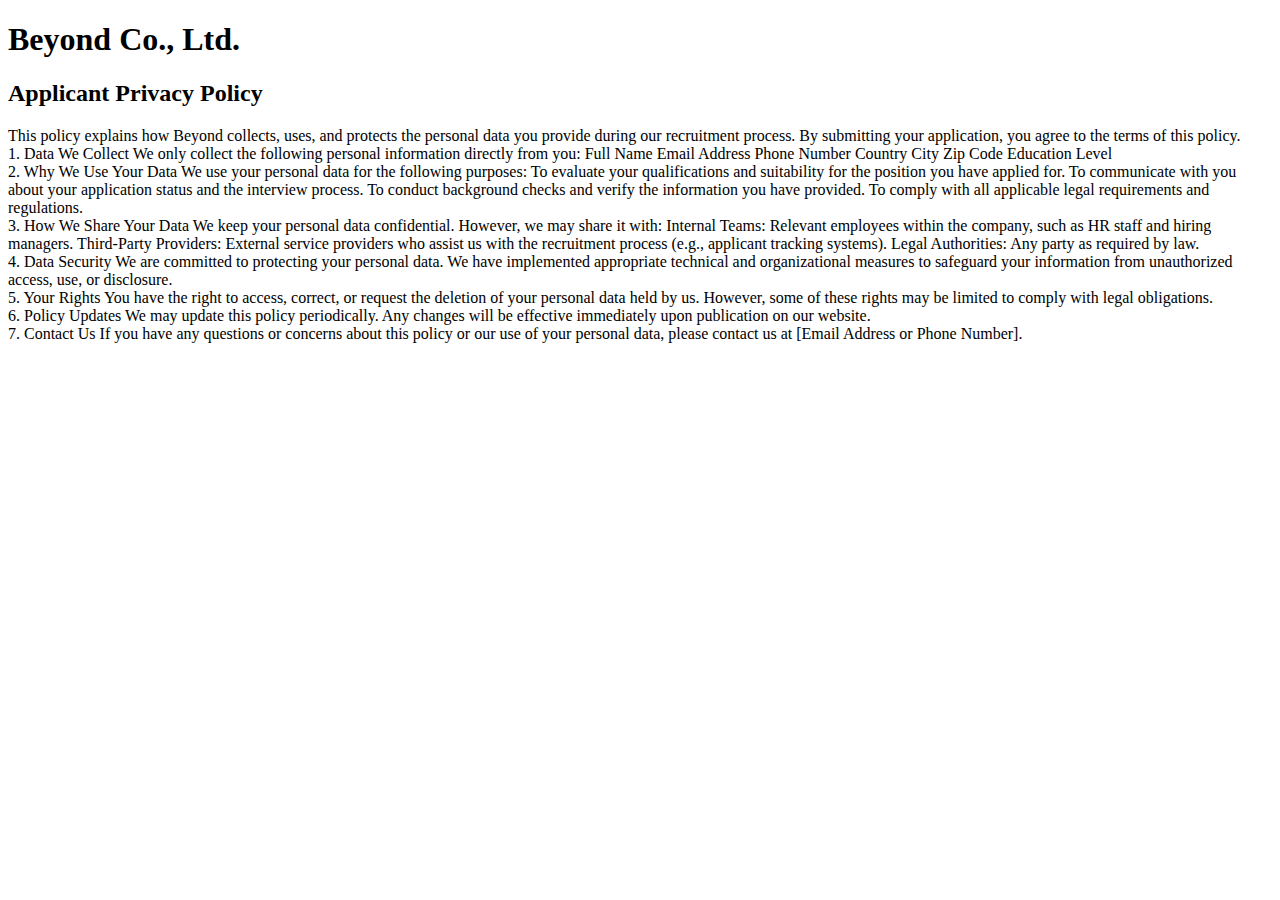
<file: privacy.html>
<!DOCTYPE html>
<html lang="en">
<head>
    <meta charset="UTF-8">
    <meta name="viewport" content="width=device-width, initial-scale=1.0">
    <title>Document</title>
</head>
<body>
    <!-- navbar -->
    <h1>Beyond Co., Ltd.</h1>
    <h2>Applicant Privacy Policy</h2>
    <div>This policy explains how Beyond collects, uses, and protects the personal data you provide during our recruitment process. By submitting your application, you agree to the terms of this policy.</div>
    <div>1. Data We Collect
        We only collect the following personal information directly from you:
        Full Name
        Email Address
        Phone Number
        Country
        City
        Zip Code
        Education Level</div>
    <div>2. Why We Use Your Data
        We use your personal data for the following purposes:
        To evaluate your qualifications and suitability for the position you have applied for.
        To communicate with you about your application status and the interview process.
        To conduct background checks and verify the information you have provided.
        To comply with all applicable legal requirements and regulations.</div>
    <div>3. How We Share Your Data
        We keep your personal data confidential. However, we may share it with:
        Internal Teams: Relevant employees within the company, such as HR staff and hiring managers.
        Third-Party Providers: External service providers who assist us with the recruitment process (e.g., applicant tracking systems).
        Legal Authorities: Any party as required by law.</div>
    <div>4. Data Security
        We are committed to protecting your personal data. We have implemented appropriate technical and organizational measures to safeguard your information from unauthorized access, use, or disclosure.</div>
    <div>5. Your Rights
        You have the right to access, correct, or request the deletion of your personal data held by us. However, some of these rights may be limited to comply with legal obligations.</div>
    <div> 6. Policy Updates
        We may update this policy periodically. Any changes will be effective immediately upon publication on our website.</div>
    <div>7. Contact Us
        If you have any questions or concerns about this policy or our use of your personal data, please contact us at [Email Address or Phone Number].</div>
    <div>
</div>
</body>
</html>
</file>
